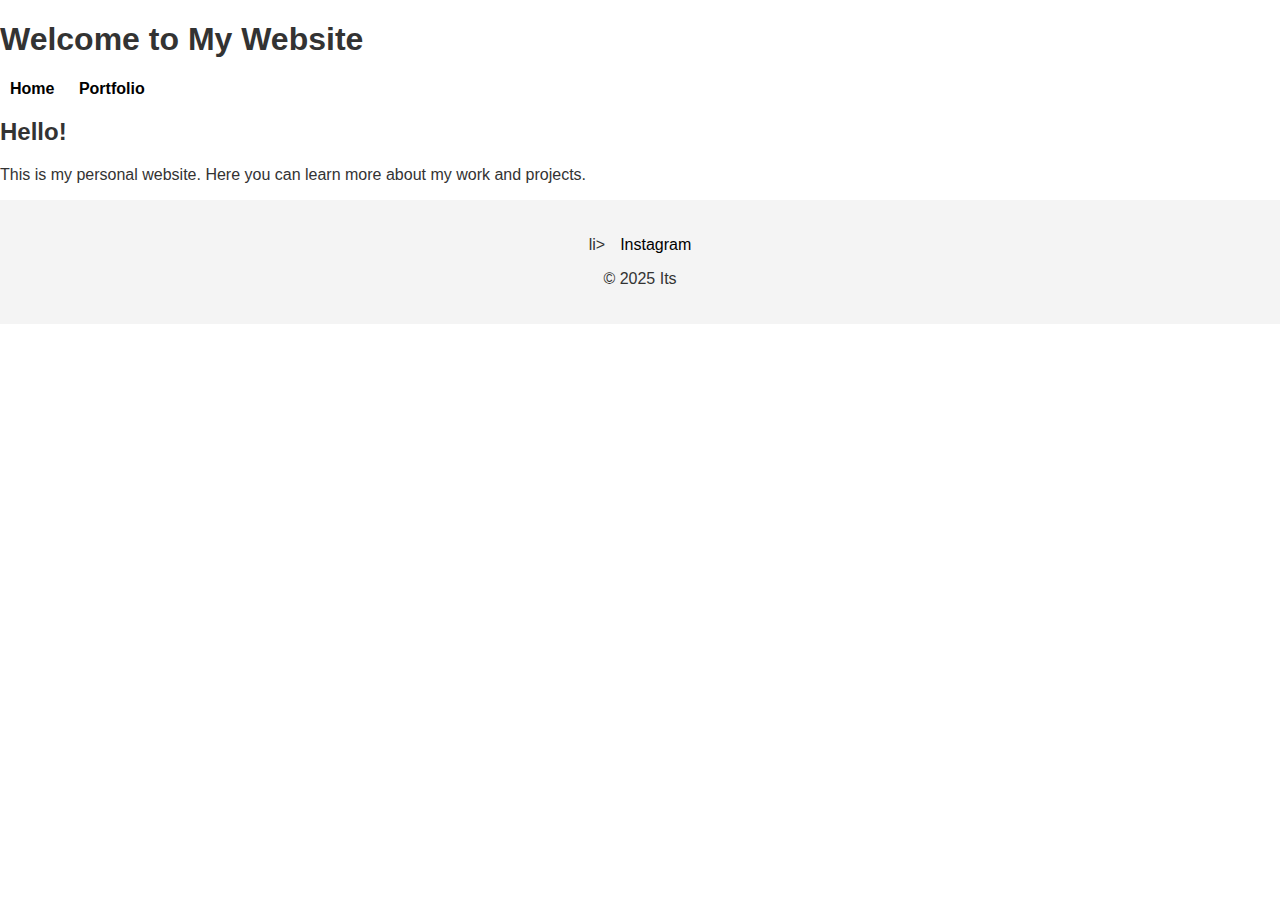
<file: index.html>
<!DOCTYPE html>
<html lang="en">
<head>
    <meta charset="UTF-8">
    <title>My Website - Home</title>
    <link rel="stylesheet" href="assets/main.css">
</head>
<body>
    <header>
        <h1>Welcome to My Website</h1>
        <nav>
            <a href="index.html">Home</a>
            <a href="portfolio.html">Portfolio</a>
        </nav>
    </header>

    <main>
        <section>
            <h2>Hello!</h2>
            <p>This is my personal website. Here you can learn more about my work and projects.</p>
        </section>
    </main>

    <footer>
    <ul class="icons">
        li><a href="https://www.instagram.com/" class="icon brands alt fa-instagram"><span class="label">Instagram</span></a></li>
    </ul>
        
        <p>&copy; 2025 Its</p>
    </footer>
</body>
</html>
</file>
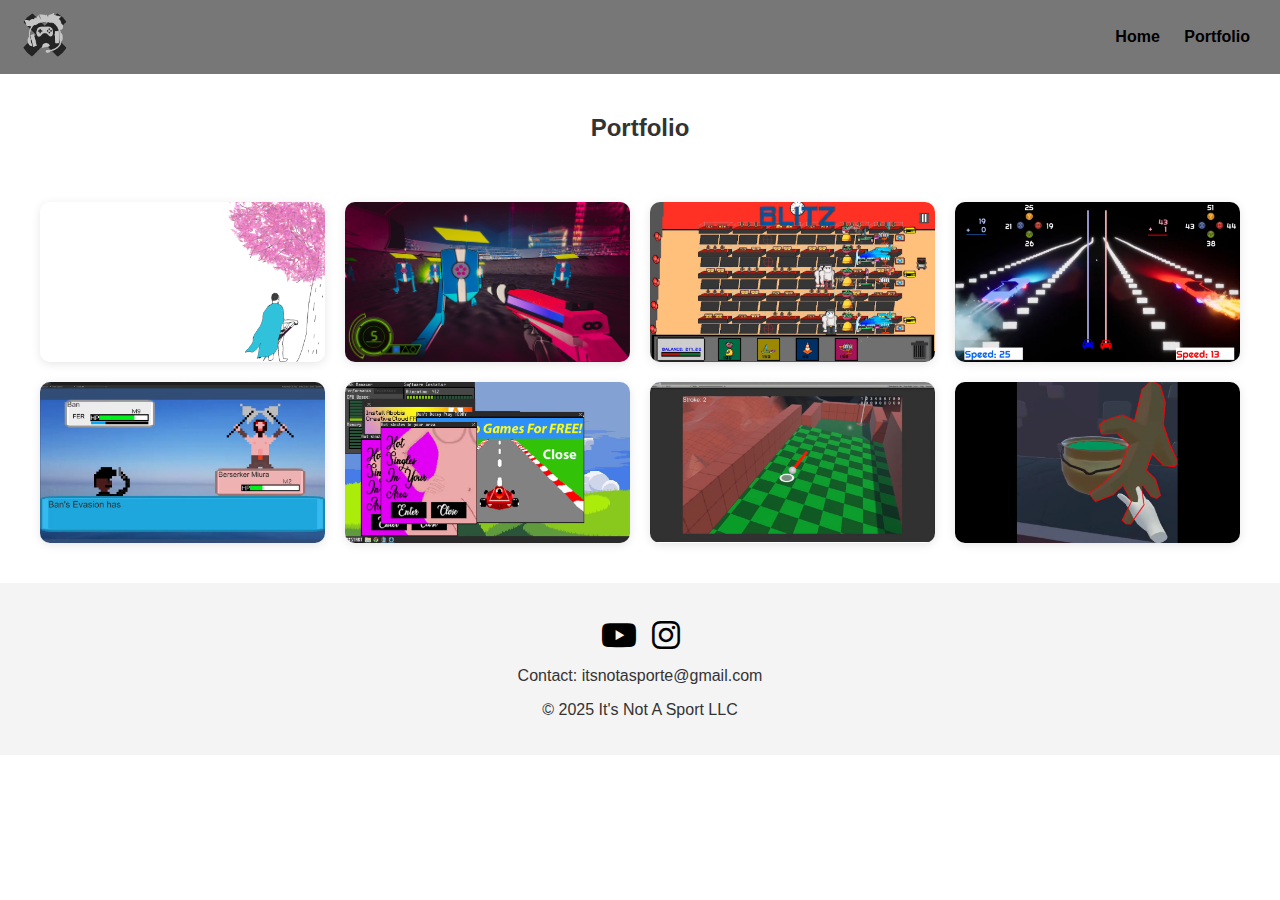
<file: portfolio.html>
<!DOCTYPE html>
<html lang="en">

<head>
  <meta charset="UTF-8">
  <meta name="viewport" content="width=device-width, initial-scale=1.0">
  <title>Portfolio - It's Not A Sport</title>
  <!-- Main site styles -->
  <link rel="stylesheet" href="assets/main.css">
  <!-- Font Awesome icons -->
  <link rel="stylesheet" href="https://cdnjs.cloudflare.com/ajax/libs/font-awesome/6.5.0/css/all.min.css">
  <!-- Portfolio-specific styles (grid + modal) -->
  <link rel="stylesheet" href="assets/portfolio.css">
</head>

<body>

  <!-- Header with logo and navigation -->
  <header class="top-nav">
    <a href="index.html">
      <img src="assets/images/logo.png" alt="Logo" class="logo" />
    </a>
    <nav>
      <a href="index.html">Home</a>
      <a href="portfolio.html">Portfolio</a>
    </nav>
  </header>

  <main>
    <h2 style="text-align:center; margin-top: 40px;">Portfolio</h2>

    <!-- Grid container for all projects -->
    <div class="portfolio-grid">
      <!-- Each .project div is one portfolio item -->
      <!-- data-* attributes feed info into the modal dynamically -->
      <div class="project" data-video="https://www.youtube.com/embed/3PY8GjP3kvY?si=4Mhxe8d88a5TUiEG" data-title="It's Not A Sport"
        data-description="This long-running podcast explored the world of video games from every angle—game development, esports, industry trends, and beyond. Over the course of four years, I hosted and produced weekly episodes featuring in-depth discussions, personal insights, and guest speakers from across the gaming world.

        As host and producer, I managed every aspect of production—from researching topics and scripting segments to recording, editing, and publishing episodes. The show offered listeners an honest, behind-the-scenes look at both indie and AAA development, while also covering the fast-evolving world of esports and gaming culture.
        
        This project was a passion-driven platform that helped me stay engaged with the industry, connect with other creatives, and sharpen my communication, production, and content strategy skills." data-link="https://www.youtube.com/@itsnotasport/videos">
        <img src="assets/images/04.png" alt="Project 1">
      </div>
      <!-- Duplicate this block for more projects -->

      <div class="project" data-video="https://www.youtube.com/embed/MiyVqk45TvM?si=u5DsoeXKCZPN7Czh" data-title="Run N Gun"
        data-description="Roles: Lead Game Designer | Producer | Creative Director | Publisher.
        
        Run N’ Gun is a high-octane first-person arcade shooter that blends fast-paced combat with fluid movement mechanics. Skate and shoot your way through waves of enemy bots, upgrading your arsenal as you fight to become the ultimate champion. As the Protagonist Bot, you’ll need skill, speed, and strategy to outlast the relentless Antagonist Bots in a neon-lit arena of chaos.

        This was a six-month capstone project where I wore multiple hats:

        Lead Game Designer: I crafted core gameplay systems, balanced weapons and enemy AI, and fine-tuned combat flow to deliver tight, satisfying mechanics.

        Producer: I led the team using Scrum methodology, organized sprints via Trello, and ensured we stayed on track and met deadlines.

        Creative Director: I drove the visual and audio direction of the game—designing weapons, building the world’s tone, and shaping the style through shaders, lighting, post-processing, VFX, and SFX.

        Publisher: I handled the game’s release on Steam, including marketing efforts, store page creation, trailer editing, promotional screenshots, and writing all official copy.

        This project was a huge milestone in my game development journey—representing my growth not only as a designer, but as a leader, storyteller, and publisher.

        Now available on Steam!" data-link="https://store.steampowered.com/app/1945060/Run_N_Gun/" >
        <img src="assets/images/05.png" alt="Project 1">
      </div>
      <!-- Project WITHOUT Learn More link -->
      <div class="project" data-video="https://www.youtube.com/embed/D3H-RiImhHk?si=9ZYnZzejDvGQ2T4O" data-title="Black Friday Blitz"
        data-description="Roles: Producer & Assistant Designer.
        
        Black Friday Blitz is a chaotic tower defense game created during a game jam, themed around the shopping frenzy of Black Friday. Players must strategically place defenses to fend off waves of eager shoppers, combining classic tower defense mechanics with a humorous twist.

        As Producer, I led the team using a modified Waterfall development methodology to keep our short timeline organized and efficient. I coordinated task assignments, tracked progress, and ensured milestones were met. I also contributed as an Assistant Designer, supporting the core design team through brainstorming sessions, balance testing, and level pacing.

        This project was a key moment in my early development as a game designer and team lead. Several team members from Black Friday Blitz would later collaborate with me on RNG, making this an important step in my journey as a developer.">
        <img src="assets/images/06.png" alt="Project 2">
      </div>

      <div class="project" data-video="https://www.youtube.com/embed/kOJXd5--32M?si=46mQN6Vhzeh2uiWo" data-title="Math Racers"
        data-description="Role: Artist & 3D Modeler.
        
        Math Racers is an educational racing game designed for kids, created as part of a competition project for Mathnasium. The game blends high-speed fun with quick math challenges, encouraging players to solve problems on the fly to gain speed boosts and win races. It was developed to make learning math both engaging and interactive.

        I was responsible for all of the game’s visual elements, including environment art and car modeling. My focus was on creating a colorful, kid-friendly aesthetic that matched the game's educational goals and arcade-style energy.

        Although the game was never officially showcased at Mathnasium due to the COVID-19 lockdown, it remains a fun and functional project that demonstrates how learning and gameplay can go hand in hand.">
        <img src="assets/images/07.png" alt="Project 2">
      </div>

      <div class="project" data-video="https://www.youtube.com/embed/GrZseZmCd7A?si=X6HvzPW9OcPql2hN" data-title="Dungeon Crawler"
        data-description="Role: Solo Developer.
        
        This solo project was developed during a game development class with the goal of deepening my understanding of Unity3D and C# programming. As a longtime fan of classic Final Fantasy-style games, I set out to reverse-engineer the core systems of a turn-based RPG—from scratch.

I built a working prototype that features turn-based combat, character stats, enemy AI behavior, and basic battle UI. This project challenged me to think critically about game architecture, state management, and modular design, while also refining my coding and debugging skills.

It was a rewarding exercise in both technical problem-solving and honoring the design principles behind one of my favorite game genres.">
        <img src="assets/images/08.png" alt="Project 2">
      </div>

      <div class="project" data-video="https://www.youtube.com/embed/ytQAaUmCIlE?si=exUQZ3SJgiAQOv-3" data-title="PISS OFF I’M INSTALLING SOFTWARE"
        data-description="Role: Designer & Programmer.
        
        Pop-Up Panic is a fast-paced, arcade-style game centered around a familiar (and frustrating) digital nuisance: pop-up ads. Developed as a team project during college, the game challenges players to rapidly close an onslaught of intrusive ads while avoiding fake buttons, moving targets, and surprise distractions.

        I designed the original concept and handled the core programming for the prototype. The goal was to create a fun and chaotic user experience that playfully satirizes internet browsing while testing players’ reflexes and attention to detail.

        This project was a great opportunity to explore UI-based gameplay, fast input handling, and rapid prototyping in a collaborative environment.">
        <img src="assets/images/09.png" alt="Project 2">
      </div>

      <div class="project" data-video="https://www.youtube.com/embed/FNqIWL8VqFk?si=wHNMQ6nM11JM5SGe" data-title="Golf"
        data-description="Role: Game Developer  Focus: Level Design, Scripting, VFX, and Animation. 
        
        his low poly mini golf game was created as part of a class project, designed to strengthen our understanding of game development fundamentals using Unity. The goal was to build a simple yet functional game that helped us become more familiar with scripting and Unity’s core systems.

        In this project, I focused on level design, gameplay scripting, particle effects, and basic animations. I created interactive environments, implemented game mechanics such as ball physics and scoring, and enhanced visual feedback through Unity’s Particle System and animation tools.

        This project provided a solid foundation in Unity development and helped sharpen my skills in bringing gameplay concepts to life through code and design.">
        <img src="assets/images/010.png" alt="Project 2">
      </div>

      <div class="project" data-video="https://www.youtube.com/embed/6dlBgDoTM1I?si=pHv1WTPuCeFyfj_0" data-title="Witch Brew (VR)"
        data-description="Role: Programmer.

        Witch Brew (VR) is a magical potion-making experience designed exclusively for the Oculus Quest 2. Step into the boots of a witch in training and immerse yourself in a whimsical forest hut, where you'll craft potions using mysterious ingredients, hand gestures, and magical tools. From levitating objects to stirring cauldrons with motion controls, every mechanic was built from the ground up to fully utilize the VR platform’s capabilities. The game emphasizes immersive interactions, intuitive controls, and a cozy, fantasy-themed atmosphere.

        This project challenged me to explore new paradigms in VR development, including gesture recognition, spatial UI, and immersive feedback systems, pushing my programming skills to a new level.">
        <img src="assets/images/011.png" alt="Project 2">
      </div>

      
  </main>

  <!-- Hidden modal that appears when a project is clicked -->
  <div class="modal" id="modal">
    <div class="modal-content">
      <!-- Close button (× symbol) -->
      <span class="close" onclick="closeModal()">&times;</span>
      <!-- Project title dynamically filled -->
      <h3 id="modal-title"></h3>
      <!-- YouTube iframe filled from data-video -->
      <iframe id="modal-video" src="" allowfullscreen></iframe>
      <!-- Description pulled from data-description -->
      <p id="modal-description"></p>

      <!-- ✅ Add this "Learn More" button -->
      <a href="#" class="learn-more-btn" target="_blank">Learn More</a>
    </div>
  </div>

  <!-- Footer with social icons -->
  <footer class="footer-flex">
    <div class="footer-left">
      <ul class="icons">
        <li><a href="https://youtube.com/@itsnotasport?si=IakVtwlMAJV4XeoE" target="_blank"><i class="fab fa-youtube fa-2x"></i></a></li>
        <li><a href="https://www.instagram.com/its_not_a_sport/?utm_source=ig_web_button_share_sheet" target="_blank"><i class="fab fa-instagram fa-2x"></i></a></li>
      </ul>
    </div>
    <div class="footer-right">
      <p>Contact: itsnotasporte@gmail.com</p>
      <p>&copy; 2025 It's Not A Sport LLC</p>
    </div>
  </footer>


  <!-- JavaScript that handles opening/closing the modal -->
  <script src="assets/modal.js"></script>
</body>

</html>
</file>
<file: assets/main.css>
html {
  height: 100%;
}

/* ====== GENERAL BODY STYLES ====== */
body {
  height: 100%; /* Make the full page take 100% height */
  margin: 0; /* Removes default browser margin around the body */
  padding: 0;
  display: flex;
  flex-direction: column; /* Stack elements vertically */
  font-family: Arial, sans-serif; /* Sets a clean, modern font */
  background: #fff; /* White background color */
  color: #333; /* Dark gray text for better readability */
}

/* ====== TOP NAVIGATION BAR ====== */
.top-nav {
  display: flex; /* Use flexbox to align items horizontally */
  align-items: center; /* Vertically center the items in the nav */
  justify-content: space-between; /* Put logo on one side and nav links on the other */
  background: #777; /* Medium gray background */
  padding: 10px 20px; /* Space inside the nav bar */
}

/* ====== LOGO IMAGE STYLING ====== */
.logo {
  width: 50px; /* Sets the width of the logo */
  height: 50px; /* Sets the height of the logo */
  border-radius: 50%; /* Makes the logo a perfect circle */
  object-fit: cover; /* Ensures the image covers the container without distortion */
}

/* ====== NAVIGATION LINKS ====== */
nav a {
  margin: 0 10px; /* Adds spacing between links */
  text-decoration: none; /* Removes underline from links */
  color: #000; /* Sets link text color to black */
  font-weight: bold; /* Makes the link text bold */
}

/* ====== MAIN PAGE LAYOUT ====== */
.container {
  flex: 1; 
  display: flex; /* Layout children side-by-side */
  justify-content: space-between; /* Space out the two columns */
  padding: 40px; /* Adds padding inside the container */
  gap: 40px; /* Adds space between left and right column */
}

/* ====== LEFT COLUMN CONTENT ====== */
.left-column {
  flex: 1; /* Takes up equal space as right-column */
  max-width: 500px;
  line-height: 1.6;
  margin-left: 400px; /* Pushes text to the right */
}

/* ====== RIGHT COLUMN CONTENT ====== */
.right-column {
  flex: 1; /* Also takes up equal space */
  display: flex; /* Enables vertical layout inside this column */
  flex-direction: column; /* Stack content vertically */
  align-items: flex-start; /* Aligns items to the left */
  gap: 20px; /* Space between video and button */
}

/* ====== VIDEO BLOCK (EMBEDDED VIDEO) ====== */
.video-block iframe {
  max-width: 100%; /* Makes video responsive to parent container */
  border: 2px solid #000; /* Adds a solid black border around the video */
}

/* ====== ACTION BUTTON STYLE ====== */
.action-btn {
  padding: 10px 20px; /* Space inside the button */
  font-size: 1rem; /* Standard readable font size */
  border: 2px solid #000; /* Adds a border */
  background-color: transparent; /* Makes background see-through */
  cursor: pointer; /* Shows pointer on hover for better UX */
}

/* ====== ICON STYLE ====== */
.icons {
  list-style: none;
  padding: 0;
  display: flex;
  justify-content: center;
  gap: 15px;
}

.icons a {
  color: #000; /* Default icon color */
  text-decoration: none;
}

.icons a:hover {
  color: #e1306c; /* Instagram pink */
}

.icons a:nth-child(2):hover {
  color: #ff0000; /* YouTube red on hover */
}


/* ====== FOOTER STYLING ====== */
footer {
  background: #f4f4f4; /* Light gray background */
  padding: 20px; /* Space inside the footer */
  text-align: center; /* Centers the text and icons */
}

/* ====== MOBILE RESPONSIVENESS ====== */
@media (max-width: 768px) {
  .top-nav {
    flex-direction: column;
    align-items: flex-start;
    gap: 10px;
  }

  nav a {
    display: block;
    margin: 5px 0;
  }

  .container {
    flex-direction: column;       /* Stack columns on small screens */
    padding: 20px;
    gap: 20px;
  }

  .left-column,
  .right-column {
    margin-left: 0;               /* Remove left shift */
    max-width: 100%;
    width: 100%;
    align-items: center;
  }

  .left-column {
    text-align: center;
  }

  .video-block iframe {
    height: auto;
    width: 100%;
  }

  .action-btn {
    width: 100%;                 /* Button spans full width */
    text-align: center;
  }
}
</file>
<file: assets/portfolio.css>
.portfolio-grid {
  display: grid;
  grid-template-columns: repeat(4, 1fr); /* 4 columns across */
  gap: 20px;
  padding: 40px;
}

  
  .project {
    position: relative;
    cursor: pointer;
    transition: transform 0.3s ease;
    border-radius: 10px;
    overflow: hidden;
    box-shadow: 0 2px 10px rgba(0, 0, 0, 0.1);
  }
  
  .project:hover {
    transform: scale(1.05);
  }
  
  .project img {
    width: 100%;
    display: block;
  }
  
  /* Modal */
  .modal {
    position: fixed;
    top: 0;
    left: 0;
    width: 100vw;
    height: 100vh;
    background: rgba(0, 0, 0, 0.8);
    display: none;
    justify-content: center;
    align-items: center;
    z-index: 1000;
  }
  
  .modal-content {
    background: #fff;
    padding: 20px;
    max-width: 800px;
    width: 90%;
    border-radius: 10px;
    position: relative;
  }
  
  .modal-content iframe {
    width: 100%;
    height: 400px;
    border: none;
    margin-bottom: 20px;
  }
  
  .modal-content .close {
    position: absolute;
    top: 10px;
    right: 15px;
    font-size: 1.5rem;
    cursor: pointer;
  }

  #modal-description {
    font-size: 1rem;
    line-height: 1.6;           /* Space between lines */
    color: #333;                /* Darker text color */
    padding: 0 10px 10px;       /* Adds space around the text */
    white-space: pre-line;      /* Keeps paragraph line breaks from your data-description */
    text-align: left;           /* Aligns text neatly to the left */
    max-height: 300px;          /* Prevents it from taking over the screen */
    overflow-y: auto;           /* Adds scroll if text is too long */
  }
  

  .learn-more-btn {
    display: inline-block;
    margin-top: 10px;
    padding: 10px 20px;
    background-color: #000;
    color: #fff;
    text-decoration: none;
    border-radius: 5px;
    transition: background 0.3s ease;
  }
  
  .learn-more-btn:hover {
    background-color: #444;
  }
  
  
  /* Mobile Responsive */
  @media (max-width: 600px) {
    .modal-content iframe {
      height: 250px;
    }
  }
  

  @media (max-width: 1000px) {
    .portfolio-grid {
      grid-template-columns: repeat(2, 1fr); /* 2 per row on tablet */
    }
  }
  
  @media (max-width: 600px) {
    .portfolio-grid {
      grid-template-columns: 1fr; /* 1 per row on mobile */
    }
  }
</file>
